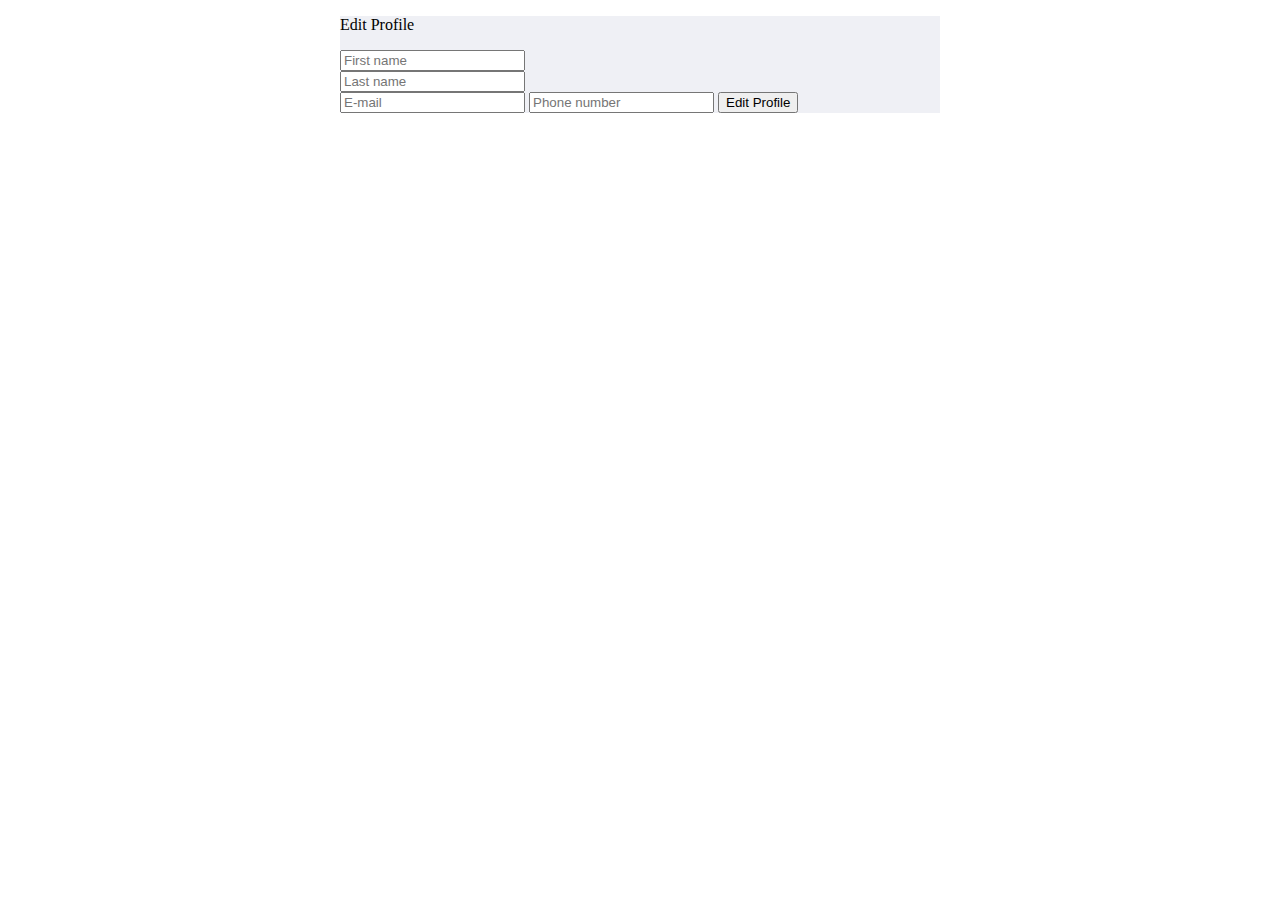
<file: src/main/resources/templates/editProfile.html>
<!DOCTYPE html>
<html lang="en" xmlns:th="http://www.w3.org/1999/xhtml">
<head th:replace="index::common-head">
</head>
<body>

<div th:replace="index::common-header">
</div>

<div style="width: 600px;margin: auto;background-color: #eff0f5">

    <form class="text-center border border-light p-5" action="#" th:action="@{/edit_profile}" th:object="${users}" method="post">

        <p class="h4 mb-4">Edit Profile</p>

        <input type="hidden" th:field="*{id}">

        <div class="form-row my-4 mb-4">
            <div class="col">
                <input type="text" id="defaultRegisterFormFirstName" class="form-control" placeholder="First name" th:field="*{firstName}">
                <small th:if="${#fields.hasErrors('firstName')}" th:errors="*{firstName}" class="text-danger"></small>
            </div>
            <div class="col">
                <input type="text" id="defaultRegisterFormLastName" class="form-control" placeholder="Last name" th:field="*{lastName}">
                <small th:if="${#fields.hasErrors('lastName')}" th:errors="*{lastName}" class="text-danger"></small>
            </div>
        </div>

        <input type="email" id="defaultRegisterFormEmail" class="form-control mb-4" placeholder="E-mail" th:field="*{email}">
        <small th:if="${#fields.hasErrors('email')}" th:errors="*{email}" class="text-danger"></small>


        <input type="hidden" th:field="*{password}">
        <!--<small th:if="${#fields.hasErrors('password')}" th:errors="*{password}" class="text-danger"></small>-->

        <input type="text" id="defaultRegisterPhonePassword" class="form-control my-4" placeholder="Phone number" th:field="*{phoneNumber}">
        <small th:if="${#fields.hasErrors('phoneNumber')}" th:errors="*{phoneNumber}" class="text-danger"></small>

        <button class="btn btn-info my-4 btn-block" type="submit">Edit Profile</button>

    </form>

    <!--<form action="#" th:action="@{/edit_profile}" th:object="${users}" method="post">-->

        <!--<p class="h4 mb-4">Edit Profile</p>-->

        <!--<input type="hidden" th:field="*{id}">-->
        <!--<input type="hidden" th:field="*{password}">-->

        <!--<div class="form-group">-->
            <!--<label for="exampleInputEmail1">First Name</label>-->
            <!--<input type="text" class="form-control" aria-describedby="emailHelp" placeholder="First Name" th:field="*{firstName}">-->
            <!--<small th:if="${#fields.hasErrors('firstName')}" th:errors="*{firstName}" class="text-danger"></small>-->
        <!--</div>-->
        <!--<div class="form-group">-->
            <!--<label for="exampleInputEmail1">Last Name</label>-->
            <!--<input type="text" class="form-control" placeholder="Last Name" th:field="*{lastName}">-->
            <!--<small th:if="${#fields.hasErrors('lastName')}" th:errors="*{lastName}" class="text-danger"></small>-->
        <!--</div>-->
        <!--<div class="form-group">-->
            <!--<label for="exampleInputEmail1">Email address</label>-->
            <!--<input type="email" class="form-control" id="exampleInputEmail1" aria-describedby="emailHelp" placeholder="Enter email" th:field="*{email}">-->
            <!--<small th:if="${#fields.hasErrors('email')}" th:errors="*{email}" class="text-danger"></small>-->
        <!--</div>-->
        <!--<div class="form-group">-->
            <!--<label for="exampleInputPassword1">Phone Number</label>-->
            <!--<input type="text" class="form-control" id="exampleInputPassword1" placeholder="Phone Number">-->
            <!--<small th:if="${#fields.hasErrors('phoneNumber')}" th:errors="*{phoneNumber}" class="text-danger"></small>-->
        <!--</div>-->
        <!--<button type="submit" class="btn btn-primary">Edit Profile</button>-->
    <!--</form>-->
</div>

<div th:replace="index::common-script">
</div>
</body>
</html>
</file>
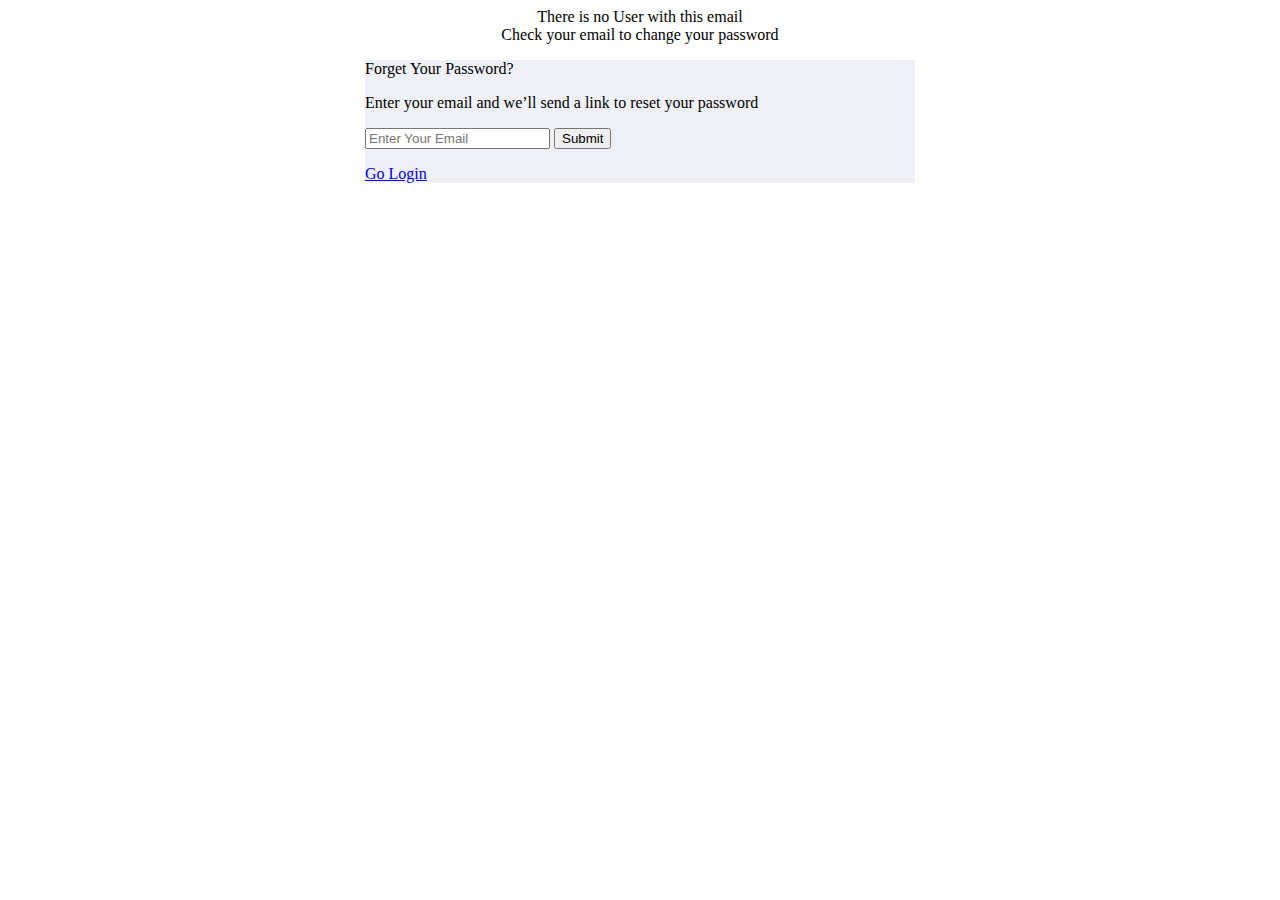
<file: src/main/resources/templates/forgetPassword.html>
<!DOCTYPE html>
<html lang="en" xmlns:th="http://www.w3.org/1999/xhtml">
<head th:replace="index::common-head">
</head>
<body>

<div th:replace="index::common-header">
</div>


<div th:if="${ForgetEmailError}" class="alert alert-danger" style="text-align: center;width: 50%;margin: auto">
    There is no User with this email
</div>

<div th:if="${sendEmail}" class="alert alert-success" style="text-align: center;width: 50%;margin: auto">
    Check your email to change your password
</div>

<div style="width: 550px;margin: auto;background-color: #eff0f5">
    <form class="text-center border border-light p-5" action="#" th:action="@{/forgetPassword}" method="post">

        <p class="h4 mb-4">Forget Your Password?</p>

        <p>Enter your email and we’ll send a link to reset your password</p>

        <!-- Email -->
        <input type="email" name="email" id="defaultLoginFormEmail" class="form-control mb-4 my-4" placeholder="Enter Your Email">

        <!-- Sign in button -->
        <button class="btn btn-info btn-block my-4" type="submit">Submit</button>

        <p>
            <a href="/login">Go Login</a>
        </p>
    </form>
</div>



<div th:replace="index::common-script">
</div>
</body>
</html>
</file>
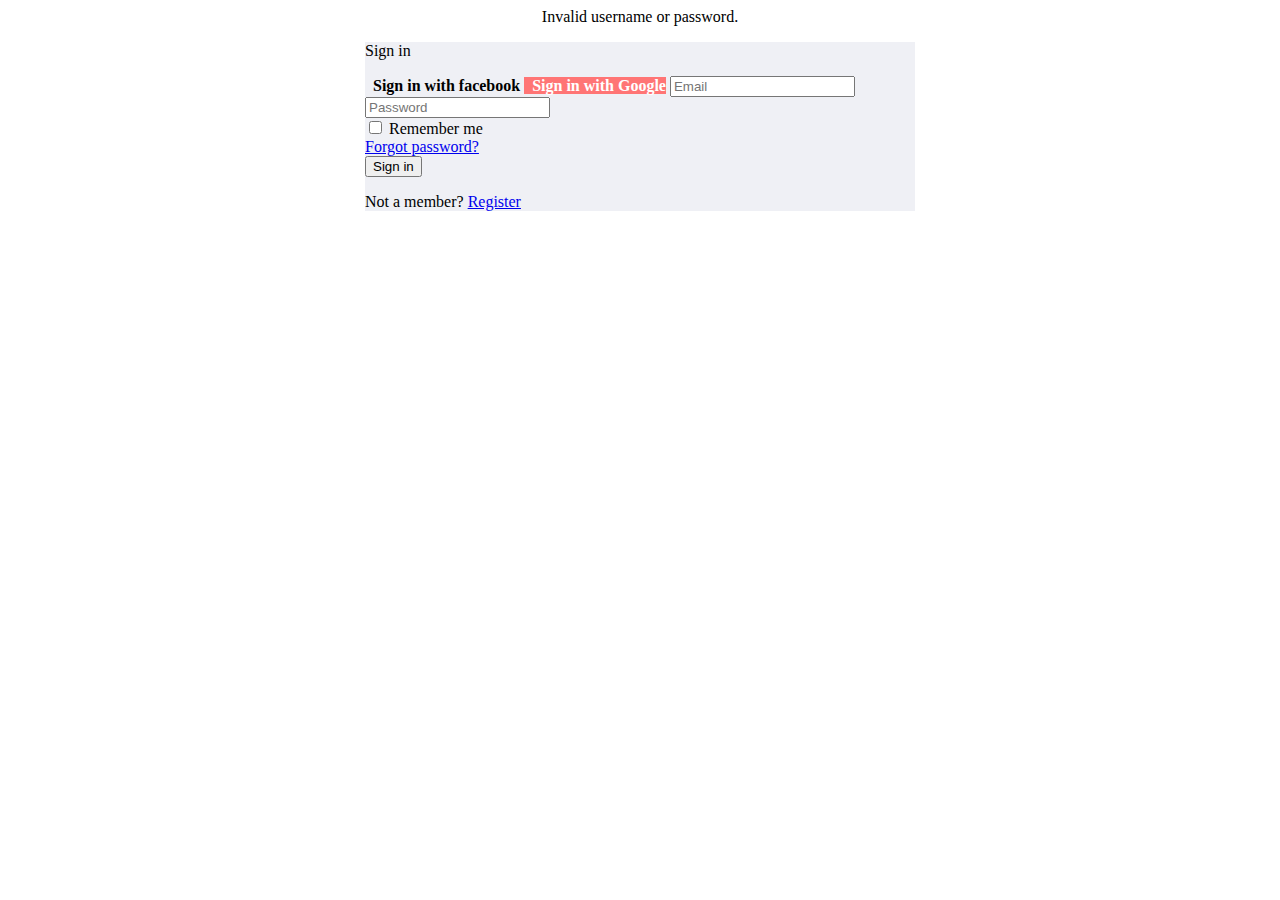
<file: src/main/resources/templates/login.html>
<!DOCTYPE html>
<html lang="en" xmlns:th="http://www.w3.org/1999/xhtml">
<head th:replace="index::common-head">
</head>
<body>

<div th:replace="index::common-header">
</div>

<!--<div></div>-->
    <!--<div th:if="${errorMessage == true}">-->
        <!--<div class="alert alert-danger" style="text-align: center;width: 50%;margin: auto"> Invalid Username or Password </div>-->
    <!--</div>-->

    <div th:if="${param.error}" class="alert alert-danger" style="text-align: center;width: 50%;margin: auto">
        Invalid username or password.
    </div>

    <div style="width: 550px;margin: auto;background-color: #eff0f5">
        <form class="text-center border border-light p-5" action="#" method="post">

            <p class="h4 mb-4">Sign in</p>

            <a th:href="@{/oauth2/authorization/facebook}" class="btn btn-primary btn-block m2-4" role="button"><i class="fab fa-facebook-f"></i> &nbsp <b>Sign in with facebook</b></a>
            <a style="background-color: #ff7575;color: white" th:href="@{/oauth2/authorization/google}" class="btn btn-block my-2" role="button"><i class="fab fa-google"></i> &nbsp <b>Sign in with Google</b></a>

            <!-- Email -->
            <input type="email" name="username" id="defaultLoginFormEmail" class="form-control mb-4 my-4" placeholder="Email">

            <!-- Password -->
            <input type="password" name="password" id="defaultLoginFormPassword" class="form-control mb-4" placeholder="Password">

            <div class="d-flex justify-content-around">
                <div>
                    <!-- Remember me -->
                    <div class="custom-control custom-checkbox">
                        <input type="checkbox" name="remember-me" class="custom-control-input" id="defaultLoginFormRemember">
                        <label class="custom-control-label" for="defaultLoginFormRemember">Remember me</label>
                    </div>
                </div>
                <div>
                    <!-- Forgot password -->
                    <a href="/forgetPassword">Forgot password?</a>
                </div>
            </div>

            <!-- Sign in button -->
            <button class="btn btn-info btn-block my-4" type="submit">Sign in</button>

            <!-- Register -->
            <p>Not a member?
                <a href="/registration">Register</a>
            </p>

            <!-- Social login -->
            <!--<p>or sign in with:</p>-->

            <!--<a href="#" class="mx-2" role="button"><i class="fab fa-facebook-f light-blue-text"></i></a>-->
            <!--<a href="#" class="mx-2" role="button"><i class="fab fa-twitter light-blue-text"></i></a>-->
            <!--<a href="#" class="mx-2" role="button"><i class="fab fa-linkedin-in light-blue-text"></i></a>-->
            <!--<a href="#" class="mx-2" role="button"><i class="fab fa-github light-blue-text"></i></a>-->

        </form>
    </div>



<div th:replace="index::common-script">
</div>
</body>
</html>
</file>
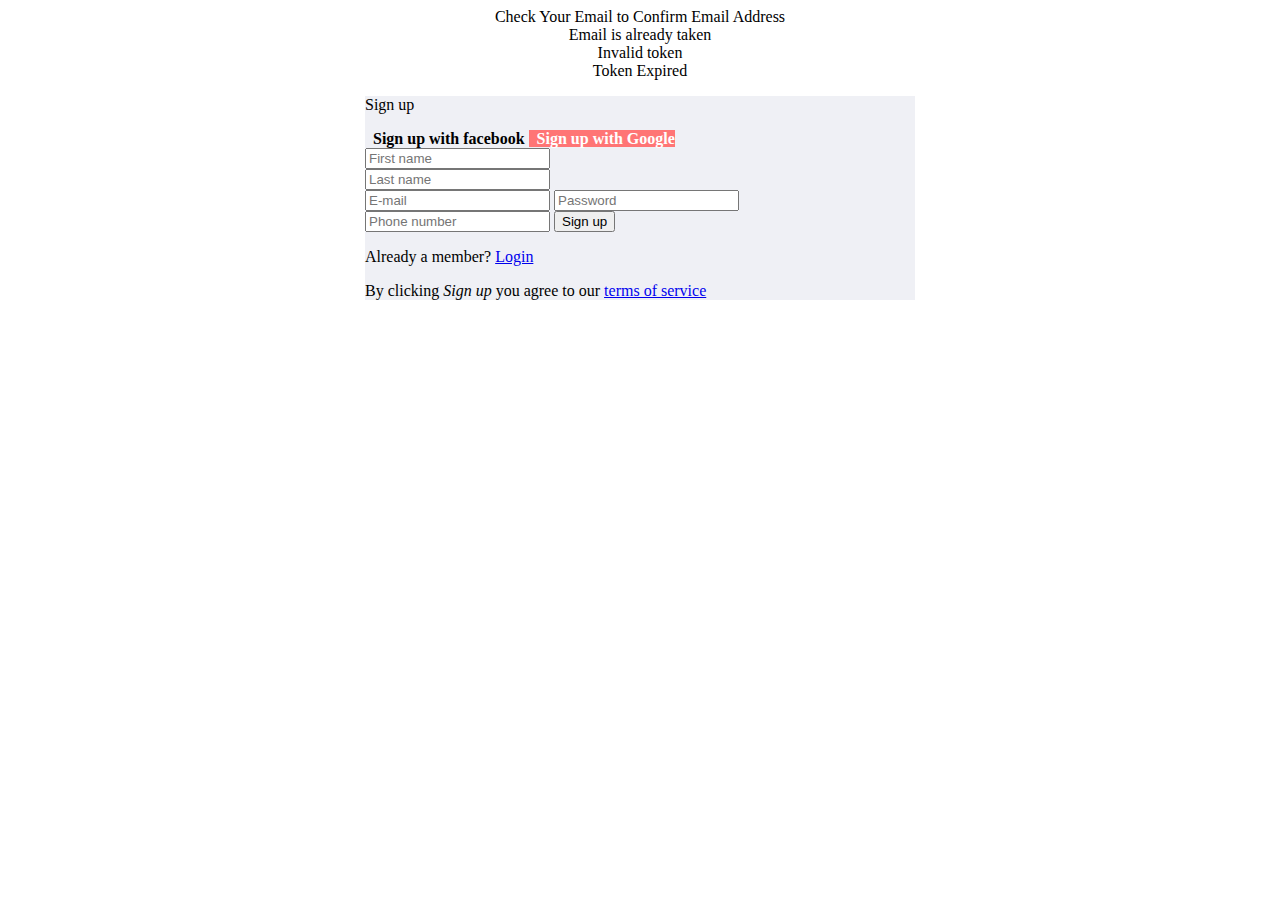
<file: src/main/resources/templates/registration.html>
<!DOCTYPE html>
<html lang="en" xmlns:th="http://www.w3.org/1999/xhtml">
<head th:replace="index::common-head">
</head>
<body>

    <div th:replace="index::common-header">
    </div>

    <div th:if="${successMessage == true}">
        <div class="alert alert-success" style="text-align: center;width: 50%;margin: auto"> Check Your Email to Confirm Email Address </div>
    </div>

    <div th:if="${EmailExistingMsg == true}">
        <div class="alert alert-danger" style="text-align: center;width: 50%;margin: auto"> Email is already taken </div>
    </div>

    <div th:if="${tokenError == true}">
        <div class="alert alert-danger" style="text-align: center;width: 50%;margin: auto"> Invalid token </div>
    </div>

    <div th:if="${tokenExpire == true}">
        <div class="alert alert-danger" style="text-align: center;width: 50%;margin: auto"> Token Expired </div>
    </div>

<div style="width: 550px;margin: auto;background-color: #eff0f5">

    <form class="text-center border border-light p-5" action="#" th:action="@{/registration}" th:object="${users}" method="post">

        <p class="h4 mb-4">Sign up</p>

        <a th:href="@{/oauth2/authorization/facebook}" class="btn btn-primary btn-block m2-4" role="button"><i class="fab fa-facebook-f"></i> &nbsp <b>Sign up with facebook</b></a>
        <a style="background-color: #ff7575;color: white" th:href="@{/oauth2/authorization/google}" class="btn btn-block my-2" role="button"><i class="fab fa-google"></i> &nbsp <b>Sign up with Google</b></a>

        <div class="form-row my-4 mb-4">
            <div class="col">
                <input type="text" id="defaultRegisterFormFirstName" class="form-control" placeholder="First name" th:field="*{firstName}">
                <small th:if="${#fields.hasErrors('firstName')}" th:errors="*{firstName}" class="text-danger"></small>
            </div>
            <div class="col">
                <input type="text" id="defaultRegisterFormLastName" class="form-control" placeholder="Last name" th:field="*{lastName}">
                <small th:if="${#fields.hasErrors('lastName')}" th:errors="*{lastName}" class="text-danger"></small>
            </div>
        </div>

        <input type="email" id="defaultRegisterFormEmail" class="form-control mb-4" placeholder="E-mail" th:field="*{email}">
        <small th:if="${#fields.hasErrors('email')}" th:errors="*{email}" class="text-danger"></small>


        <input type="password" id="defaultRegisterFormPassword" class="form-control" placeholder="Password" th:field="*{password}">
        <!--<small th:if="${#fields.hasErrors('password')}" th:errors="*{password}" class="text-danger"></small>-->

        <input type="text" id="defaultRegisterPhonePassword" class="form-control my-4" placeholder="Phone number" th:field="*{phoneNumber}">
        <small th:if="${#fields.hasErrors('phoneNumber')}" th:errors="*{phoneNumber}" class="text-danger"></small>

        <button class="btn btn-info my-4 btn-block" type="submit">Sign up</button>

        <p>Already a member?
            <a href="/login">Login</a>
        </p>

        <p>By clicking
            <em>Sign up</em> you agree to our
            <a href="#" target="_blank">terms of service</a>

    </form>

</div>

<div th:replace="index::common-script">
</div>
</body>
</html>
</file>
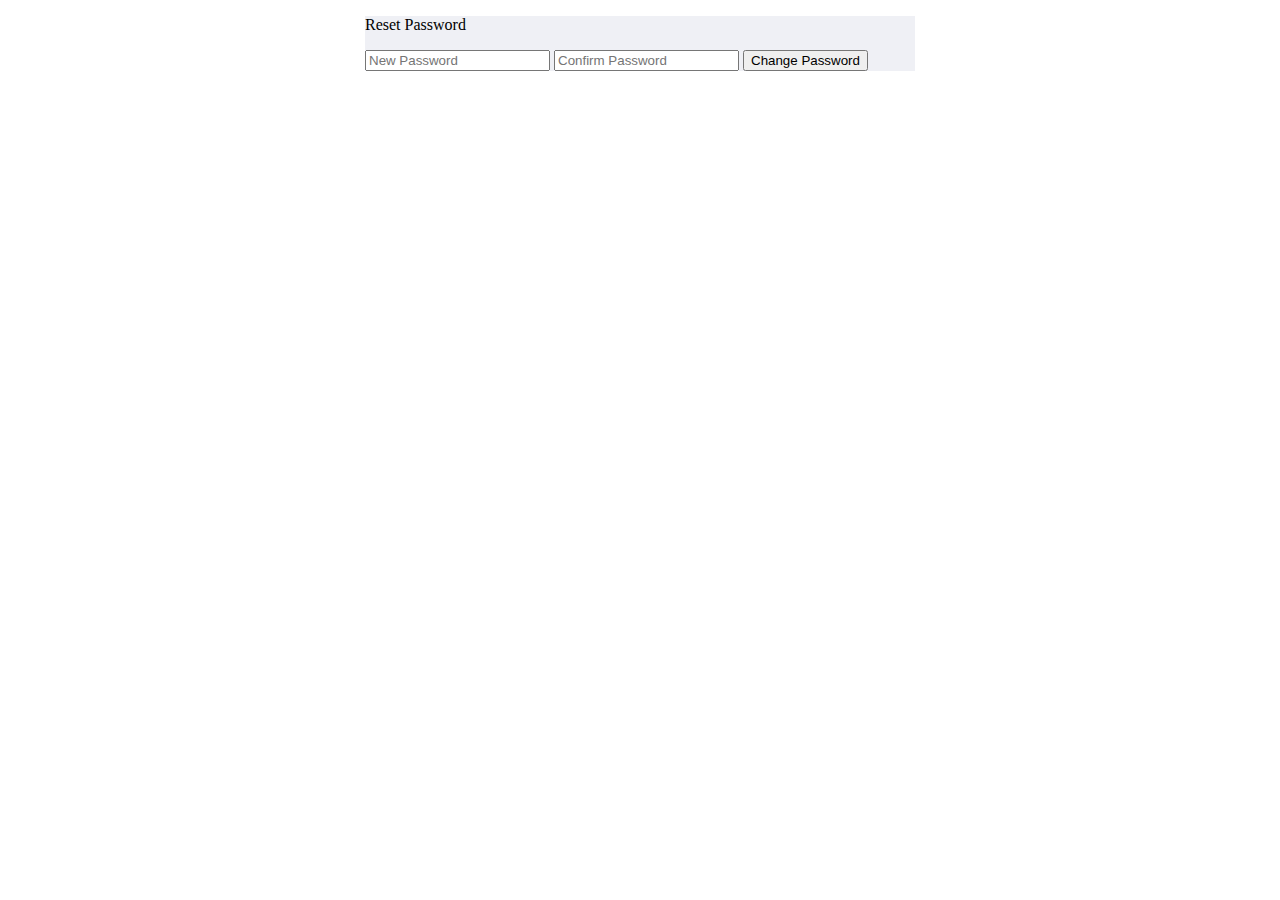
<file: src/main/resources/templates/resetPassword.html>
<!DOCTYPE html>
<html lang="en" xmlns:th="http://www.w3.org/1999/xhtml">
<head th:replace="index::common-head">
</head>
<body>

<div th:replace="index::common-header">
</div>



<div style="width: 550px;margin: auto;background-color: #eff0f5">
    <form class="text-center border border-light p-5" action="#" th:action="@{/resetPassword}" method="post">

        <p class="h4 mb-4">Reset Password</p>

        <input type="hidden" name="reset_password_token" th:value="${passwordToken.token}">

        <!-- Email -->
        <input type="password" name="newPassword" id="new_password" class="form-control mb-4 my-4" placeholder="New Password">

        <!-- Password -->
        <input type="password" id="confirm_password" class="form-control mb-4" placeholder="Confirm Password">
        <span id="showErrorMsg"></span>
        <!-- Sign in button -->
        <button class="btn btn-info btn-block my-4" type="submit">Change Password</button>

    </form>
</div>



<div th:replace="index::common-script">
</div>

<script>
    $(document).ready(function () {
        $('#confirm_password').keyup(function () {
            var new_password = $('#new_password').val();
            var confirm_password = $('#confirm_password').val();
            if(new_password != confirm_password){
                $('#showErrorMsg').html("Password doesn't match").css('color','red');
            }
            else{
                $('#showErrorMsg').html("");
            }
        });
    });
</script>

</body>
</html>
</file>
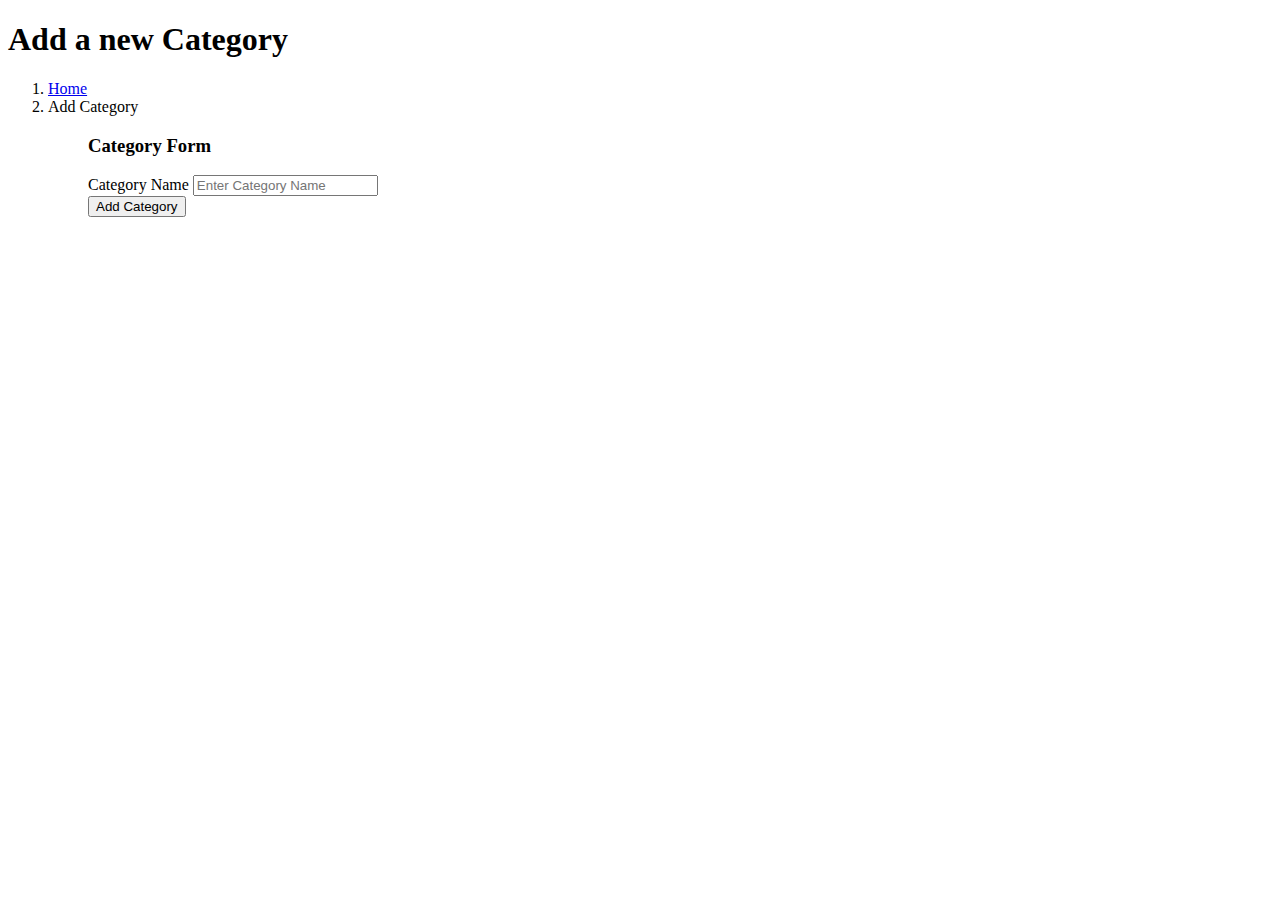
<file: src/main/resources/templates/admin-pages/addCategory.html>
<!DOCTYPE html>
<html lang="en" xmlns:th="http://www.w3.org/1999/xhtml">
<head th:replace="admin-pages/dashboard::admin-head">
</head>
<body>

<div class="wrapper">

    <div th:replace="admin-pages/dashboard::admin-nav"></div>

    <div th:replace="admin-pages/dashboard::admin-aside"></div>

    <div class="content-wrapper">
        <!-- Content Header (Page header) -->
        <section class="content-header">
            <div class="container-fluid">
                <div class="row mb-2">
                    <div class="col-sm-6">
                        <h1>Add a new Category</h1>
                    </div>
                    <div class="col-sm-6">
                        <ol class="breadcrumb float-sm-right">
                            <li class="breadcrumb-item"><a href="/dashboard">Home</a></li>
                            <li class="breadcrumb-item active">Add Category</li>
                        </ol>
                    </div>
                </div>
            </div><!-- /.container-fluid -->
        </section>

        <!-- Main content -->
        <section class="content">
            <div class="container-fluid">
                <div class="row">
                    <!-- left column -->
                    <div class="col-md-10" style="margin-left: 80px">
                        <!-- general form elements -->
                        <div class="card card-primary">
                            <div class="card-header">
                                <h3 class="card-title">Category Form</h3>
                            </div>
                            <!-- /.card-header -->
                            <!-- form start -->
                            <form action="#" th:action="@{/add_category}" th:object="${category}" method="post">
                                <div class="card-body">
                                    <div class="form-group">
                                        <input type="hidden" th:field="*{category_id}">
                                        <label for="exampleInputTitle">Category Name</label>
                                        <input type="text" class="form-control" id="exampleInputTitle" placeholder="Enter Category Name" th:field="*{category_name}">
                                        <small th:if="${#fields.hasErrors('category_name')}" th:errors="*{category_name}" class="text-danger"></small>
                                    </div>
                                </div>
                                <!-- /.card-body -->

                                <div class="card-footer">
                                    <button type="submit" class="btn btn-primary">Add Category</button>
                                </div>
                            </form>
                        </div>
                        <!-- /.card -->

                    </div>
                    <!--/.col (right) -->
                </div>
                <!-- /.row -->
            </div><!-- /.container-fluid -->
        </section>
        <!-- /.content -->
    </div>


    <div th:replace="admin-pages/dashboard::admin-footer"></div>

    <div th:replace="admin-pages/dashboard::admin-jsFile"></div>

</div>
</body>
</html>
</file>
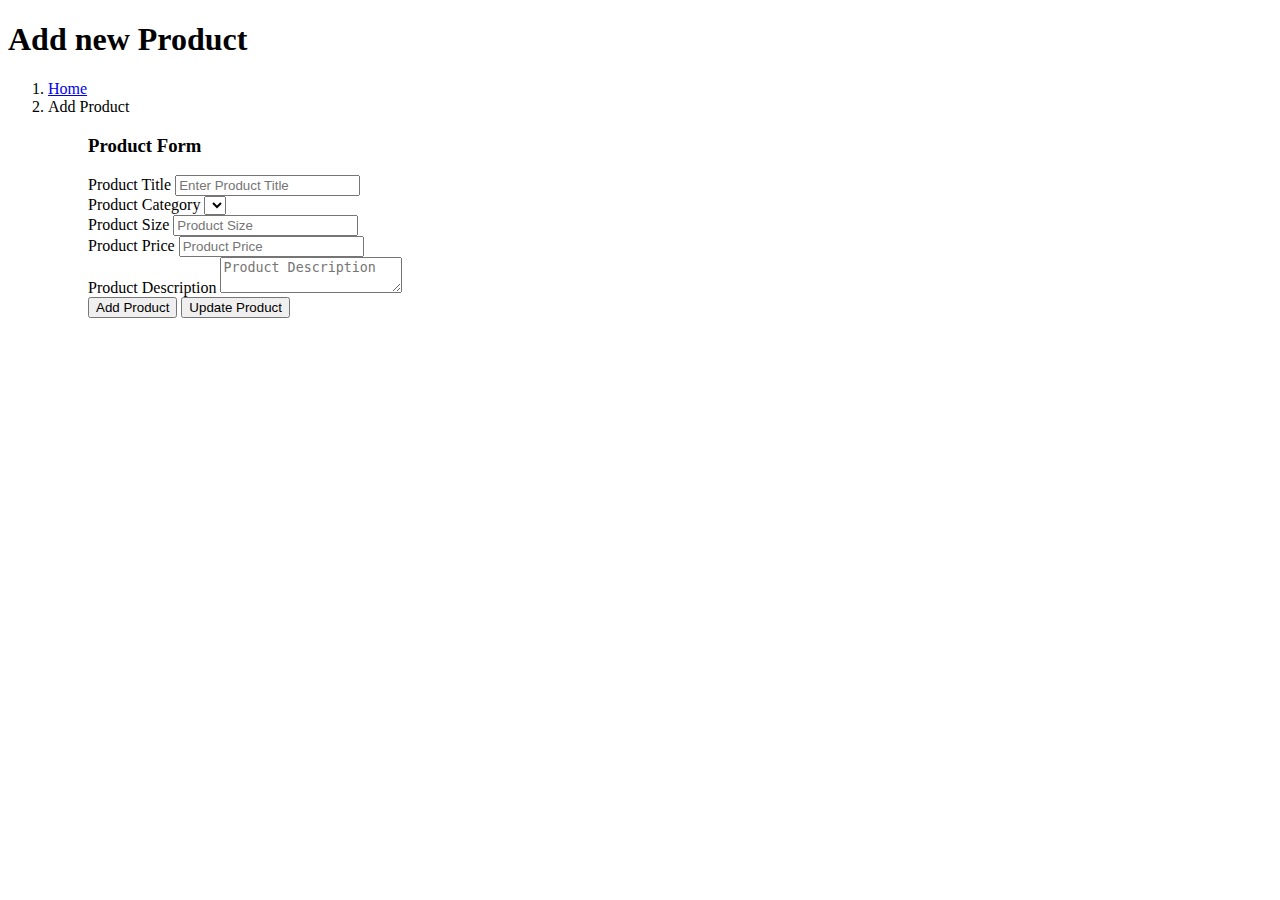
<file: src/main/resources/templates/admin-pages/addProduct.html>
<!DOCTYPE html>
<html lang="en" xmlns:th="http://www.w3.org/1999/xhtml">
<head th:replace="admin-pages/dashboard::admin-head">
</head>
<body>

<div class="wrapper">

    <div th:replace="admin-pages/dashboard::admin-nav"></div>

    <div th:replace="admin-pages/dashboard::admin-aside"></div>

    <div class="content-wrapper">
        <!-- Content Header (Page header) -->
        <section class="content-header">
            <div class="container-fluid">
                <div class="row mb-2">
                    <div class="col-sm-6">
                        <h1>Add new Product</h1>
                    </div>
                    <div class="col-sm-6">
                        <ol class="breadcrumb float-sm-right">
                            <li class="breadcrumb-item"><a href="/dashboard">Home</a></li>
                            <li class="breadcrumb-item active">Add Product</li>
                        </ol>
                    </div>
                </div>
            </div><!-- /.container-fluid -->
        </section>

        <!-- Main content -->
        <section class="content">
            <div class="container-fluid">
                <div class="row">
                    <!-- left column -->
                    <div class="col-md-10" style="margin-left: 80px">
                        <!-- general form elements -->
                        <div class="card card-primary">
                            <div class="card-header">
                                <h3 class="card-title">Product Form</h3>
                            </div>
                            <!-- /.card-header -->
                            <!-- form start -->
                            <form action="#" th:action="@{/add_product}" th:object="${product}" method="post">
                                <input type="hidden" th:field="*{product_id}">
                                <div class="card-body">
                                    <div class="form-group">
                                        <label for="exampleInputTitle">Product Title</label>
                                        <input type="text" class="form-control" id="exampleInputTitle" placeholder="Enter Product Title" th:field="*{product_title}">
                                        <small th:if="${#fields.hasErrors('product_title')}" th:errors="*{product_title}" class="text-danger"></small>
                                    </div>
                                    <div class="form-group">
                                        <label>Product Category</label>
                                        <!--<input type="password" class="form-control" id="exampleInputCategory" placeholder="">-->
                                        <select class="custom-select" th:field="*{product_category}">
                                            <!--<option th:value="0">&#45;&#45;Select Any&#45;&#45;</option>-->
                                            <option th:each="c:${category_list}" th:value="${c.category_id}" th:text="${c.category_name}"></option>
                                        </select>
                                        <small th:if="${#fields.hasErrors('product_category')}" th:errors="*{product_category}" class="text-danger"></small>
                                    </div>
                                    <div class="form-group">
                                        <label for="exampleInputProductSize">Product Size</label>
                                        <input type="text" class="form-control" id="exampleInputProductSize" placeholder="Product Size" th:field="*{product_size}">
                                        <small th:if="${#fields.hasErrors('product_size')}" th:errors="*{product_size}" class="text-danger"></small>
                                    </div>
                                    <div class="form-group">
                                        <label for="exampleInputProductPrice">Product Price</label>
                                        <input type="text" class="form-control" id="exampleInputProductPrice" placeholder="Product Price" th:field="*{product_price}">
                                        <small th:if="${#fields.hasErrors('product_price')}" th:errors="*{product_price}" class="text-danger"></small>
                                    </div>
                                    <div class="form-group">
                                        <label for="summernote">Product Description</label>
                                        <textarea class="form-control" id="summernote" placeholder="Product Description" th:field="*{product_description}"></textarea>
                                        <small th:if="${#fields.hasErrors('product_description')}" th:errors="*{product_description}" class="text-danger"></small>
                                    </div>
                                </div>
                                <!-- /.card-body -->

                                <div class="card-footer">
                                    <button th:if="${product.product_id == null}" type="submit" class="btn btn-primary">Add Product</button>
                                    <button th:unless="${product.product_id == null}" type="submit" class="btn btn-primary">Update Product</button>
                                </div>
                            </form>
                        </div>
                        <!-- /.card -->

                    </div>
                    <!--/.col (right) -->
                </div>
                <!-- /.row -->
            </div><!-- /.container-fluid -->
        </section>
        <!-- /.content -->
    </div>


    <div th:replace="admin-pages/dashboard::admin-footer"></div>

    <div th:replace="admin-pages/dashboard::admin-jsFile"></div>

</div>
</body>
</html>
</file>
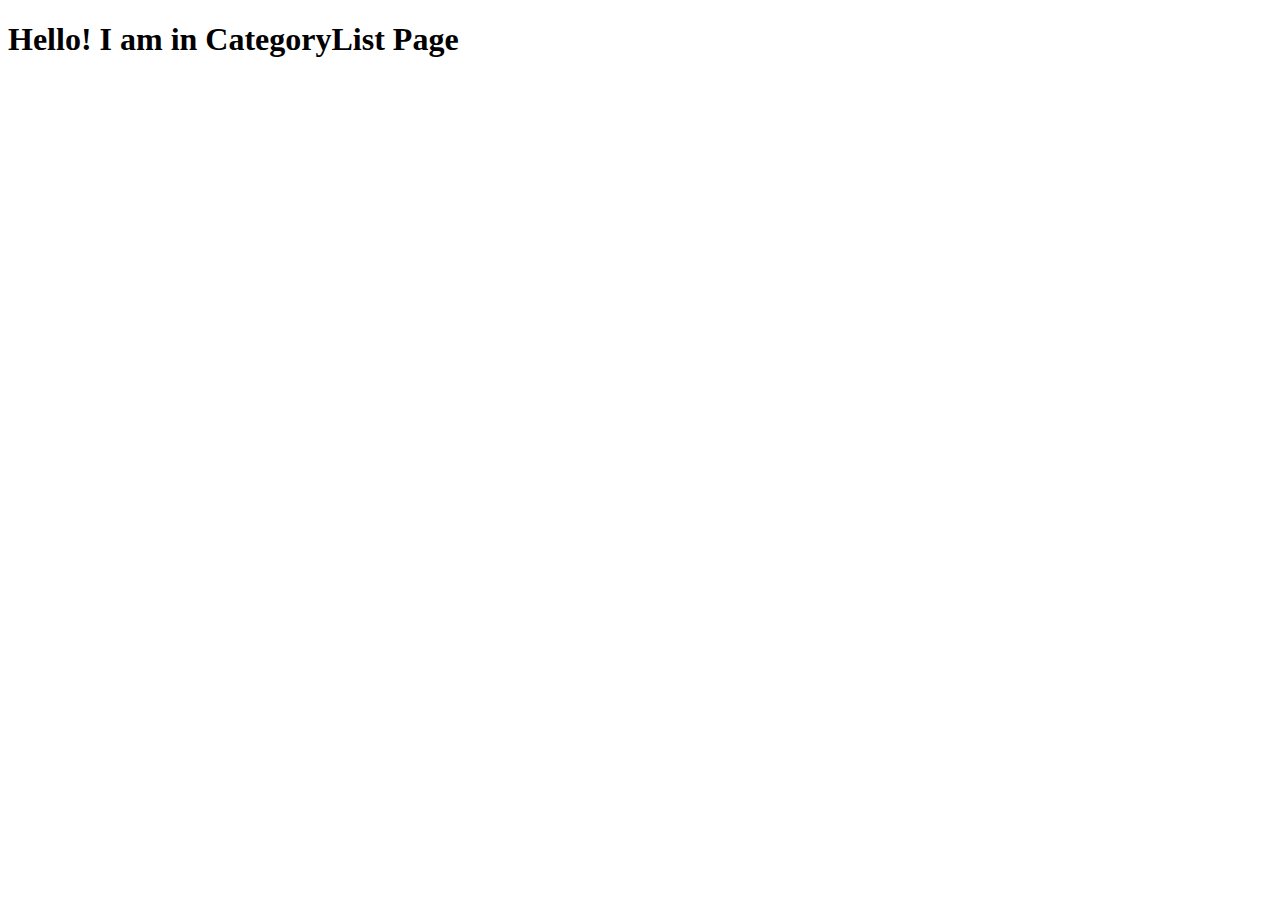
<file: src/main/resources/templates/admin-pages/categoryList.html>
<!DOCTYPE html>
<html lang="en" xmlns:th="http://www.w3.org/1999/xhtml">
<head th:replace="admin-pages/dashboard::admin-head">
</head>
<body>

<div class="wrapper">

    <div th:replace="admin-pages/dashboard::admin-nav"></div>

    <div th:replace="admin-pages/dashboard::admin-aside"></div>

    <div>
        <h1>Hello! I am in CategoryList Page</h1>
    </div>

    <div th:replace="admin-pages/dashboard::admin-footer"></div>

    <div th:replace="admin-pages/dashboard::admin-jsFile"></div>

</div>
</body>
</html>
</file>
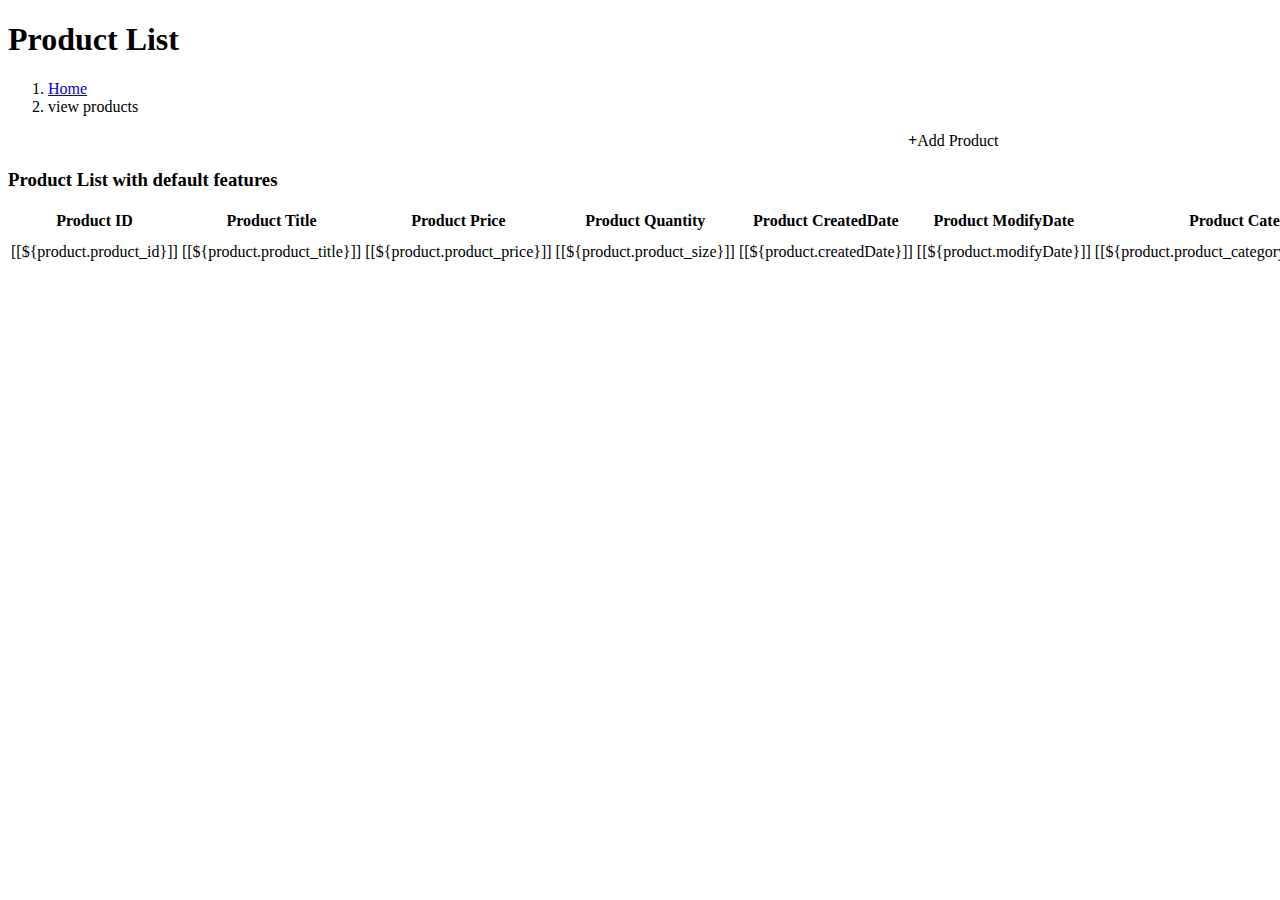
<file: src/main/resources/templates/admin-pages/productList.html>
<!DOCTYPE html>
<html lang="en" xmlns:th="http://www.w3.org/1999/xhtml">
<head th:replace="admin-pages/dashboard::admin-head">
</head>
<body>

<div class="wrapper">

    <div th:replace="admin-pages/dashboard::admin-nav"></div>

    <div th:replace="admin-pages/dashboard::admin-aside"></div>

    <div class="content-wrapper">
        <!-- Content Header (Page header) -->
        <section class="content-header">
            <div class="container-fluid">
                <div class="row mb-2">
                    <div class="col-sm-6">
                        <h1>Product List</h1>
                    </div>
                    <div class="col-sm-6">
                        <ol class="breadcrumb float-sm-right">
                            <li class="breadcrumb-item"><a href="#">Home</a></li>
                            <li class="breadcrumb-item active">view products</li>
                        </ol>
                    </div>
                </div>
            </div><!-- /.container-fluid -->
        </section>

        <!-- Main content -->
        <section class="content">
            <div class="container-fluid">
                <div class="row">
                    <a th:href="@{/add_category}" class="btn btn-primary" style="margin-left: 900px;margin-bottom: 10px"><b>+</b>Add Product</a>
                </div>
                <div class="row">
                    <div class="col-12">
                        <div class="card">
                            <div class="card-header">
                                <h3 class="card-title">Product List with default features</h3>
                            </div>
                            <div class="card-body">
                                <table id="example1" class="table table-bordered table-striped">
                                    <thead>
                                    <tr>
                                        <th>Product ID</th>
                                        <th>Product Title</th>
                                        <th>Product Price</th>
                                        <th>Product Quantity</th>
                                        <th>Product CreatedDate</th>
                                        <th>Product ModifyDate</th>
                                        <th>Product Category</th>
                                        <th>Actions</th>

                                    </tr>
                                    </thead>
                                    <tbody>

                                    <tr data-th-each="product : ${products}">
                                        <td>[[${product.product_id}]]</td>
                                        <td>[[${product.product_title}]]</td>
                                        <td>[[${product.product_price}]]</td>
                                        <td>[[${product.product_size}]]</td>
                                        <td>[[${product.createdDate}]]</td>
                                        <td>[[${product.modifyDate}]]</td>
                                        <td>[[${product.product_category.category_name}]]</td>
                                        <td>
                                            <a th:href="@{/updateProduct(product_id= ${product.product_id})}" class="btn btn-success">Edit</a>
                                            <a href="#" class="btn btn-danger">Delete</a>
                                        </td>
                                        <!--<td>-</td>-->
                                        <!--<td>X</td>-->
                                    </tr>

                                    </tbody>
                                </table>
                            </div>
                            <!-- /.card-body -->
                        </div>
                        <!-- /.card -->
                    </div>
                    <!-- /.col -->
                </div>
                <!-- /.row -->
            </div>
            <!-- /.container-fluid -->
        </section>
        <!-- /.content -->
    </div>
    <!-- /.content-wrapper -->

    <div th:replace="admin-pages/dashboard::admin-footer"></div>

    <div th:replace="admin-pages/dashboard::admin-jsFile"></div>
    <script>
        $(function () {
            $("#example1").DataTable({
                "responsive": true, "lengthChange": true, "autoWidth": false,
                "buttons": ["copy", "csv", "excel", "pdf", "print", "colvis"]
            }).buttons().container().appendTo('#example1_wrapper .col-md-6:eq(0)');
        });
    </script>

</div>
</body>
</html>
</file>
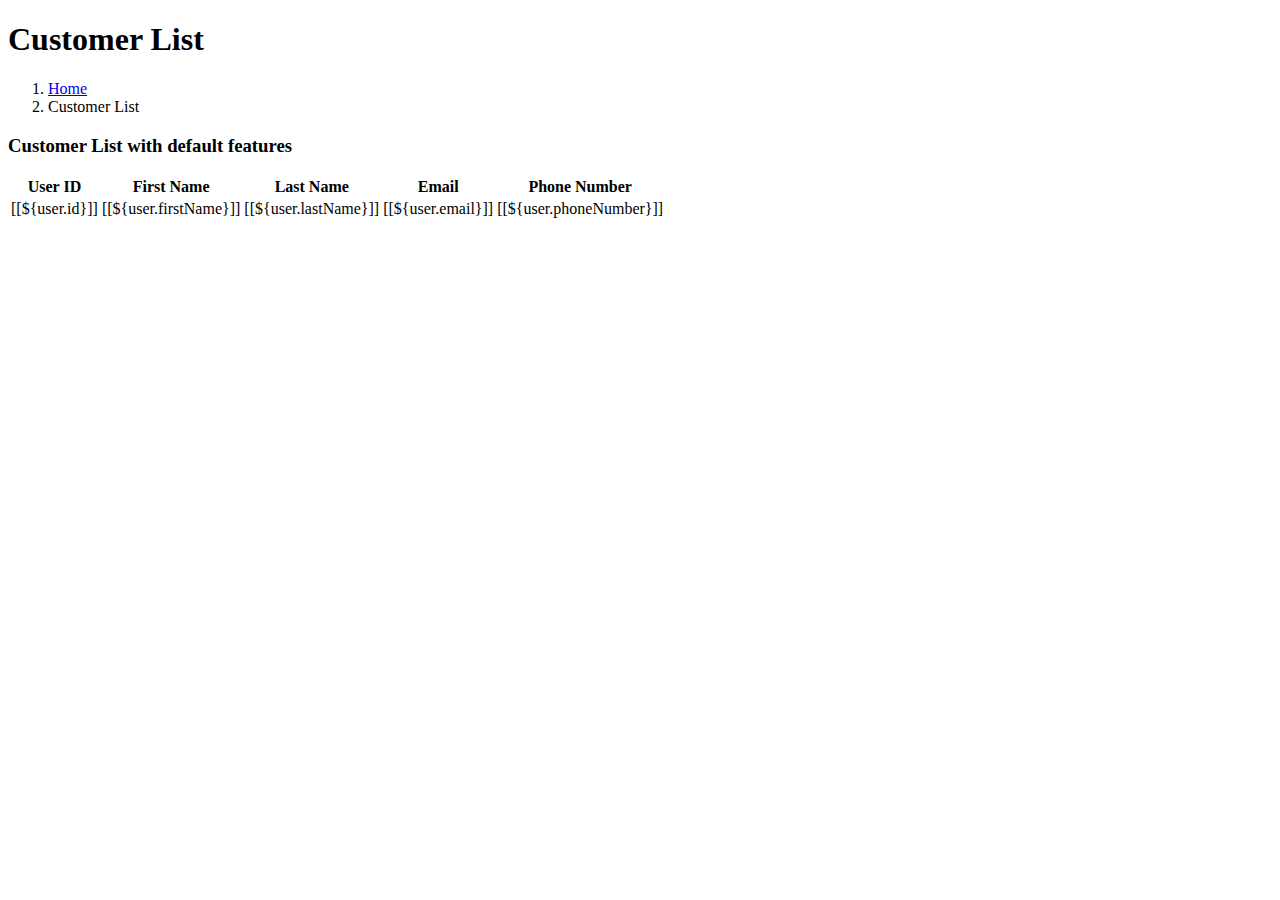
<file: src/main/resources/templates/admin-pages/userList.html>
<!DOCTYPE html>
<html lang="en" xmlns:th="http://www.w3.org/1999/xhtml">
<head th:replace="admin-pages/dashboard::admin-head">
</head>
<body>

<div class="wrapper">

    <div th:replace="admin-pages/dashboard::admin-nav"></div>

    <div th:replace="admin-pages/dashboard::admin-aside"></div>

    <div class="content-wrapper">
        <!-- Content Header (Page header) -->
        <section class="content-header">
            <div class="container-fluid">
                <div class="row mb-2">
                    <div class="col-sm-6">
                        <h1>Customer List</h1>
                    </div>
                    <div class="col-sm-6">
                        <ol class="breadcrumb float-sm-right">
                            <li class="breadcrumb-item"><a href="#">Home</a></li>
                            <li class="breadcrumb-item active">Customer List</li>
                        </ol>
                    </div>
                </div>
            </div><!-- /.container-fluid -->
        </section>

        <!-- Main content -->
        <section class="content">
            <div class="container-fluid">
                <!--<div class="row">-->
                    <!--<a th:href="@{/add_category}" class="btn btn-primary" style="margin-left: 900px;margin-bottom: 10px"><b>+</b>Add New Category</a>-->
                <!--</div>-->
                <div class="row">
                    <div class="col-12">
                        <div class="card">
                            <div class="card-header">
                                <h3 class="card-title">Customer List with default features</h3>
                            </div>
                            <div class="card-body">
                                <table id="example1" class="table table-bordered table-striped">
                                    <thead>
                                    <tr>
                                        <th>User ID</th>
                                        <th>First Name</th>
                                        <th>Last Name</th>
                                        <th>Email</th>
                                        <th>Phone Number</th>

                                    </tr>
                                    </thead>
                                    <tbody>

                                    <tr data-th-each="user : ${userList}">
                                        <td>[[${user.id}]]</td>
                                        <td>[[${user.firstName}]]</td>
                                        <td>[[${user.lastName}]]</td>
                                        <td>[[${user.email}]]</td>
                                        <td>[[${user.phoneNumber}]]</td>
                                    </tr>

                                    </tbody>
                                </table>
                            </div>
                            <!-- /.card-body -->
                        </div>
                        <!-- /.card -->
                    </div>
                    <!-- /.col -->
                </div>
                <!-- /.row -->
            </div>
            <!-- /.container-fluid -->
        </section>
        <!-- /.content -->
    </div>
    <!-- /.content-wrapper -->

    <div th:replace="admin-pages/dashboard::admin-footer"></div>

    <div th:replace="admin-pages/dashboard::admin-jsFile"></div>
    <script>
        $(function () {
            $("#example1").DataTable({
                "responsive": true, "lengthChange": true, "autoWidth": false,
                "buttons": ["copy", "csv", "excel", "pdf", "print", "colvis"]
            }).buttons().container().appendTo('#example1_wrapper .col-md-6:eq(0)');
//
        });
    </script>

</div>
</body>
</html>
</file>
